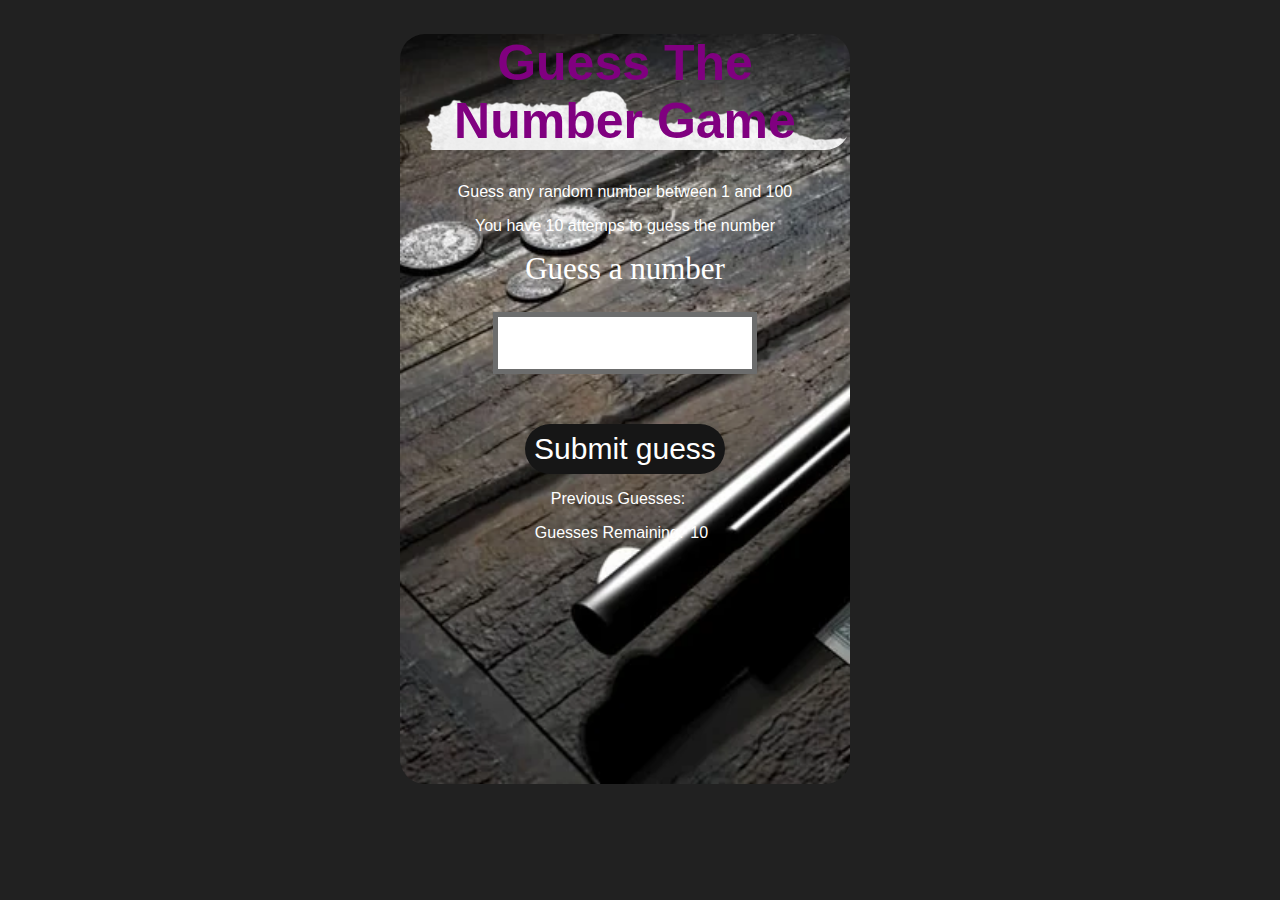
<file: index.html>
<!DOCTYPE html>
<html lang="en">
<head>
    <meta charset="UTF-8">
    <meta name="viewport" content="width=device-width, initial-scale=1.0">
    <title>Guess the Number Game</title>
    <link rel="stylesheet" href="styles.css">
</head>
<body>
    <div id = "wrapper">
        <h1>Guess The Number Game</h1>
        <p>Guess any random number between 1 and 100</p>
        <p>You have 10 attemps to guess the number</p>
        <form class="form">
            <label for="guessField" id= "guess">Guess a number</label>
            <input type = "text" id = "guessField" class="guessField" >
            <input type = "submit" id="subt" value="Submit guess" class="guessSubmit">     <!-- this is samw as the button--> 
        </form>
        <div class="resultParas">
            <p>Previous Guesses: <span class="guesses"></span></p>
            <p>Guesses Remaining:<span class="lastResult">10</span></p>
            <p class="lowOrHi"></p>
        </div>
    </div>
    <script src="script.js"></script>
</body>
</html>
</file>
<file: styles.css>
html{
    font-family: sans-serif;
}

body{
    background-color: #212121;
    color: white;
    width: 300px;
    max-width: 750px;
    min-width: 480px;
    margin: 0 auto;

}
.lastResult{
    color: white;
    padding: 7px;
}
.guesses{
    color: white;
    padding: 7px;  
}
button{
    background-color: black;
    color: white;
    width:250px;
    height: 50px;
    border-radius: 25px;
    font-size: 30px;
    border-style:none;
    margin-top: 30px;
}

#subt{
    background-color: #161616;
    color: white;
    width: 200px;
    height: 50px;
    border-radius: 25px;
    font-size: 30px;
    border-style: none;
    margin-top: 50px;
    cursor: pointer;
}
#newGame{
    display: block;
    margin: 30px auto;
    text-align: center;
    background-color: black;
    color: white;
    width: 200px;
    border-radius: 25px;
    cursor: pointer;
    padding: 10px 0;
    border-style: none;
}
#guessField{
    width: 250px;
    height: 50px;
    font-size: 30px;
    border-style: none;
    margin-top: 25px;
    color : black;
    border: 5px solid #6c6d6d;
    text-align:center;
}
#guess{
}
#wrapper{
    box-sizing: border-box;
    text-align: center;
    width: 450px;
    height: 750px;
    background-color: rgb(115, 80, 115);
    color: white;;
    font-size: 25px;
    border-radius: 25px;;
    background-image: url('/pic/gun.webp');
    background-size: cover;

}
h1{
    
    color: purple;
    text-align: center;
    border-radius: 25px;
    font-family: canterbury, sans-serif;
    background-image: url('/pic/white.webp');
    background-repeat: no-repeat;
}
p {
    font-size: 16px;
    
}
#with-bg {
    background-image: url('pic/white.webp');
    font-family: fantasy;
    background-repeat: no-repeat;
    background-position: center;
    background-size: contain;
    font-size: 31px;
    min-height: 120px;
    display: flex;
    align-items: center;
    justify-content: center;
    text-align:center;
    color: #391212;
}
.form{
    font-family: fantasy;
    background-repeat: no-repeat;
    background-position: center;
    background-size: contain;
    font-size: 31px;
    min-height: 120px;
}
</file>
